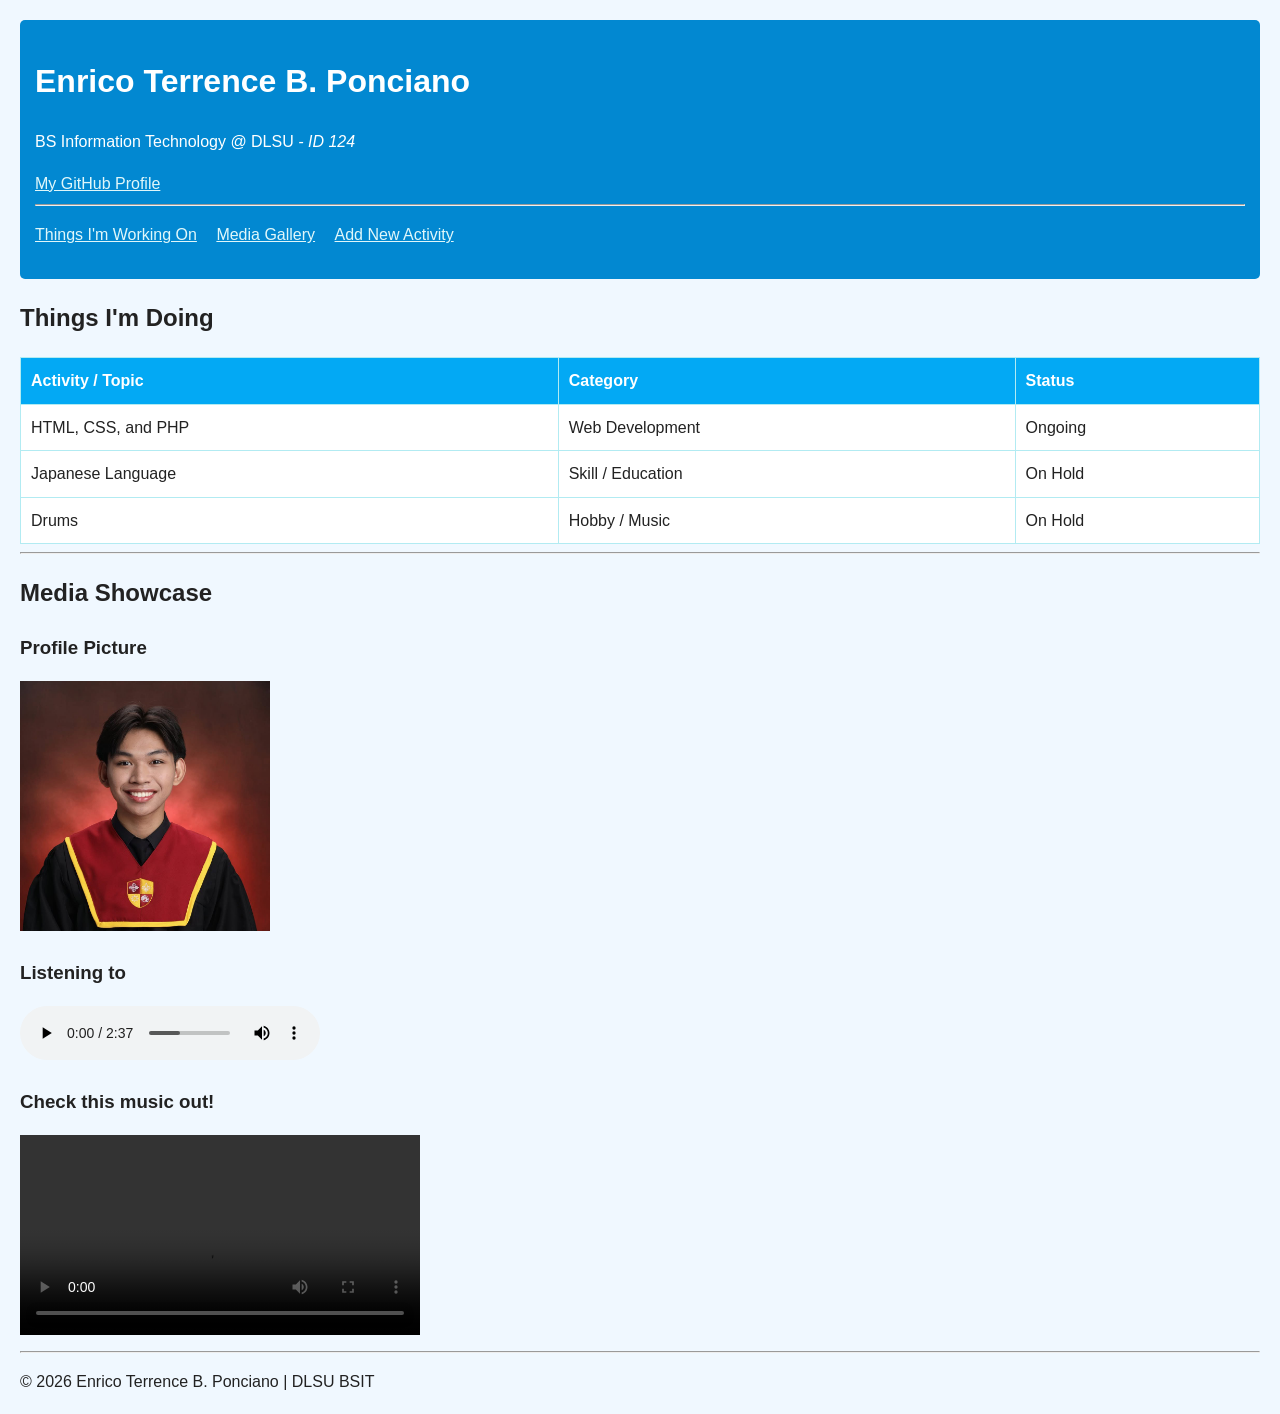
<file: index.html>
<!DOCTYPE html>
<html lang="en">
<head>
    <meta charset="UTF-8">
    <meta name="viewport" content="width=device-width, initial-scale=1.0">
    <title>Add New Activity | Enrico Ponciano</title>
    <link rel="stylesheet" href="styles.css">
</head>
<body>

<header>
    <h1>Enrico Terrence B. Ponciano</h1>
    <p>BS Information Technology @ DLSU <i> - ID 124</i></p>

    <a href="https://github.com/enricoponciano" target="_blank">My GitHub Profile</a>

    <hr>
    <nav>
        <ul>
            <li><a href="#activities">Things I'm Working On</a></li>
            <li><a href="#media-section">Media Gallery</a></li>
            <li><a href="add-activity.html">Add New Activity</a></li>
        </ul>
    </nav>
</header>

<main>
    <section id="activities">
        <h2>Things I'm Doing</h2>
        <table border="1">
            <thead>
            <tr>
                <th>Activity / Topic</th>
                <th>Category</th>
                <th>Status</th>
            </tr>
            </thead>
            <tbody>
            <tr>
                <td>HTML, CSS, and PHP</td>
                <td>Web Development</td>
                <td>Ongoing</td>
            </tr>
            <tr>
                <td>Japanese Language</td>
                <td>Skill / Education</td>
                <td>On Hold</td>
            </tr>
            <tr>
                <td>Drums</td>
                <td>Hobby / Music</td>
                <td>On Hold</td>
            </tr>
            </tbody>
        </table>
    </section>

    <hr>

    <section id="media-section">
        <h2>Media Showcase</h2>

        <article>
            <h3>Profile Picture</h3>
            <img src="Assets/Photo.jpg" alt="Enrico Ponciano Profile Picture" width="250">
        </article>

        <article>
            <h3>Listening to</h3>
            <audio controls>
                <source src="Assets/Audio.mp3" type="audio/mpeg">
                Your browser does not support the audio element.
            </audio>
        </article>

        <article>
            <h3>Check this music out!</h3>
            <video width="400" controls>
                <source src="Assets/Video.mp4" type="video/mp4">
                Your browser does not support the video tag.
            </video>
        </article>
    </section>
</main>

<footer>
    <hr>
    <p>&copy; 2026 Enrico Terrence B. Ponciano | DLSU BSIT</p>
</footer>

</body>
</html>
</file>
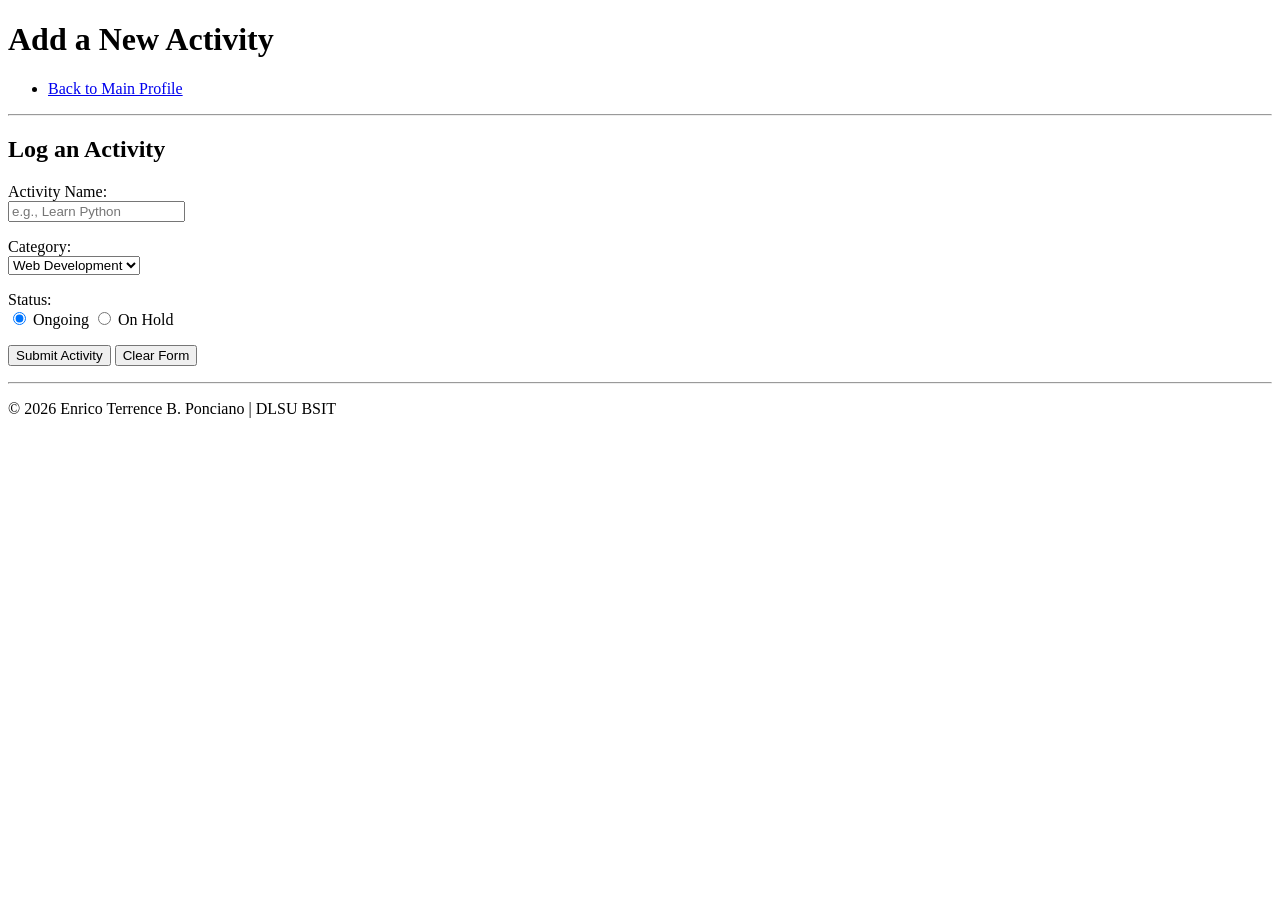
<file: add-activity.html>
<!DOCTYPE html>
<html lang="en">
<head>
    <meta charset="UTF-8">
    <meta name="viewport" content="width=device-width, initial-scale=1.0">
    <title>Add New Activity | Enrico Ponciano</title>
</head>
<body>

<header>
    <h1>Add a New Activity</h1>
    <nav>
        <ul>
            <li><a href="index.html">Back to Main Profile</a></li>
        </ul>
    </nav>
    <hr>
</header>

<main>
    <section>
        <h2>Log an Activity</h2>
        <form action="#" method="POST">
            <p>
                <label for="activity-name">Activity Name:</label><br>
                <input type="text" id="activity-name" name="activity_name" placeholder="e.g., Learn Python" required>
            </p>

            <p>
                <label for="category">Category:</label><br>
                <select id="category" name="category">
                    <option value="web-dev">Web Development</option>
                    <option value="language">Language</option>
                    <option value="music">Music</option>
                    <option value="other">Other</option>
                </select>
            </p>

            <p>
                <label>Status:</label><br>
                <input type="radio" id="ongoing" name="status" value="ongoing" checked>
                <label for="ongoing">Ongoing</label>

                <input type="radio" id="on-hold" name="status" value="on-hold">
                <label for="on-hold">On Hold</label>
            </p>

            <p>
                <button type="submit">Submit Activity</button>
                <button type="reset">Clear Form</button>
            </p>
        </form>
    </section>
</main>

<footer>
    <hr>
    <p>&copy; 2026 Enrico Terrence B. Ponciano | DLSU BSIT</p>
</footer>

</body>
</html>
</file>
<file: styles.css>
body {
    font-family: Arial, sans-serif;
    line-height: 1.6;
    margin: 20px;
    background-color: #f0f8ff;
    color: #222;
}

header {
    background-color: #0288d1;
    color: white;
    padding: 15px;
    border-radius: 5px;
}

header a {
    color: #e0f7fa;
}

nav ul {
    list-style-type: none;
    padding: 0;
}

nav ul li {
    display: inline;
    margin-right: 15px;
}

table {
    width: 100%;
    border-collapse: collapse;
    margin-top: 10px;
    background-color: white;
}

th, td {
    padding: 10px;
    text-align: left;
    border: 1px solid #b2ebf2;
}

th {
    background-color: #03a9f4;
    color: white;
}

form {
    background-color: white;
    padding: 20px;
    border-radius: 5px;
    border: 1px solid #b2ebf2;
    max-width: 400px;
}

input[type="text"], select {
    width: 100%;
    padding: 8px;
    margin-top: 5px;
    box-sizing: border-box;
}

button {
    background-color: #03a9f4;
    color: white;
    border: none;
    padding: 10px 15px;
    cursor: pointer;
    border-radius: 3px;
}

button:hover {
    background-color: #0288d1;
}
</file>
